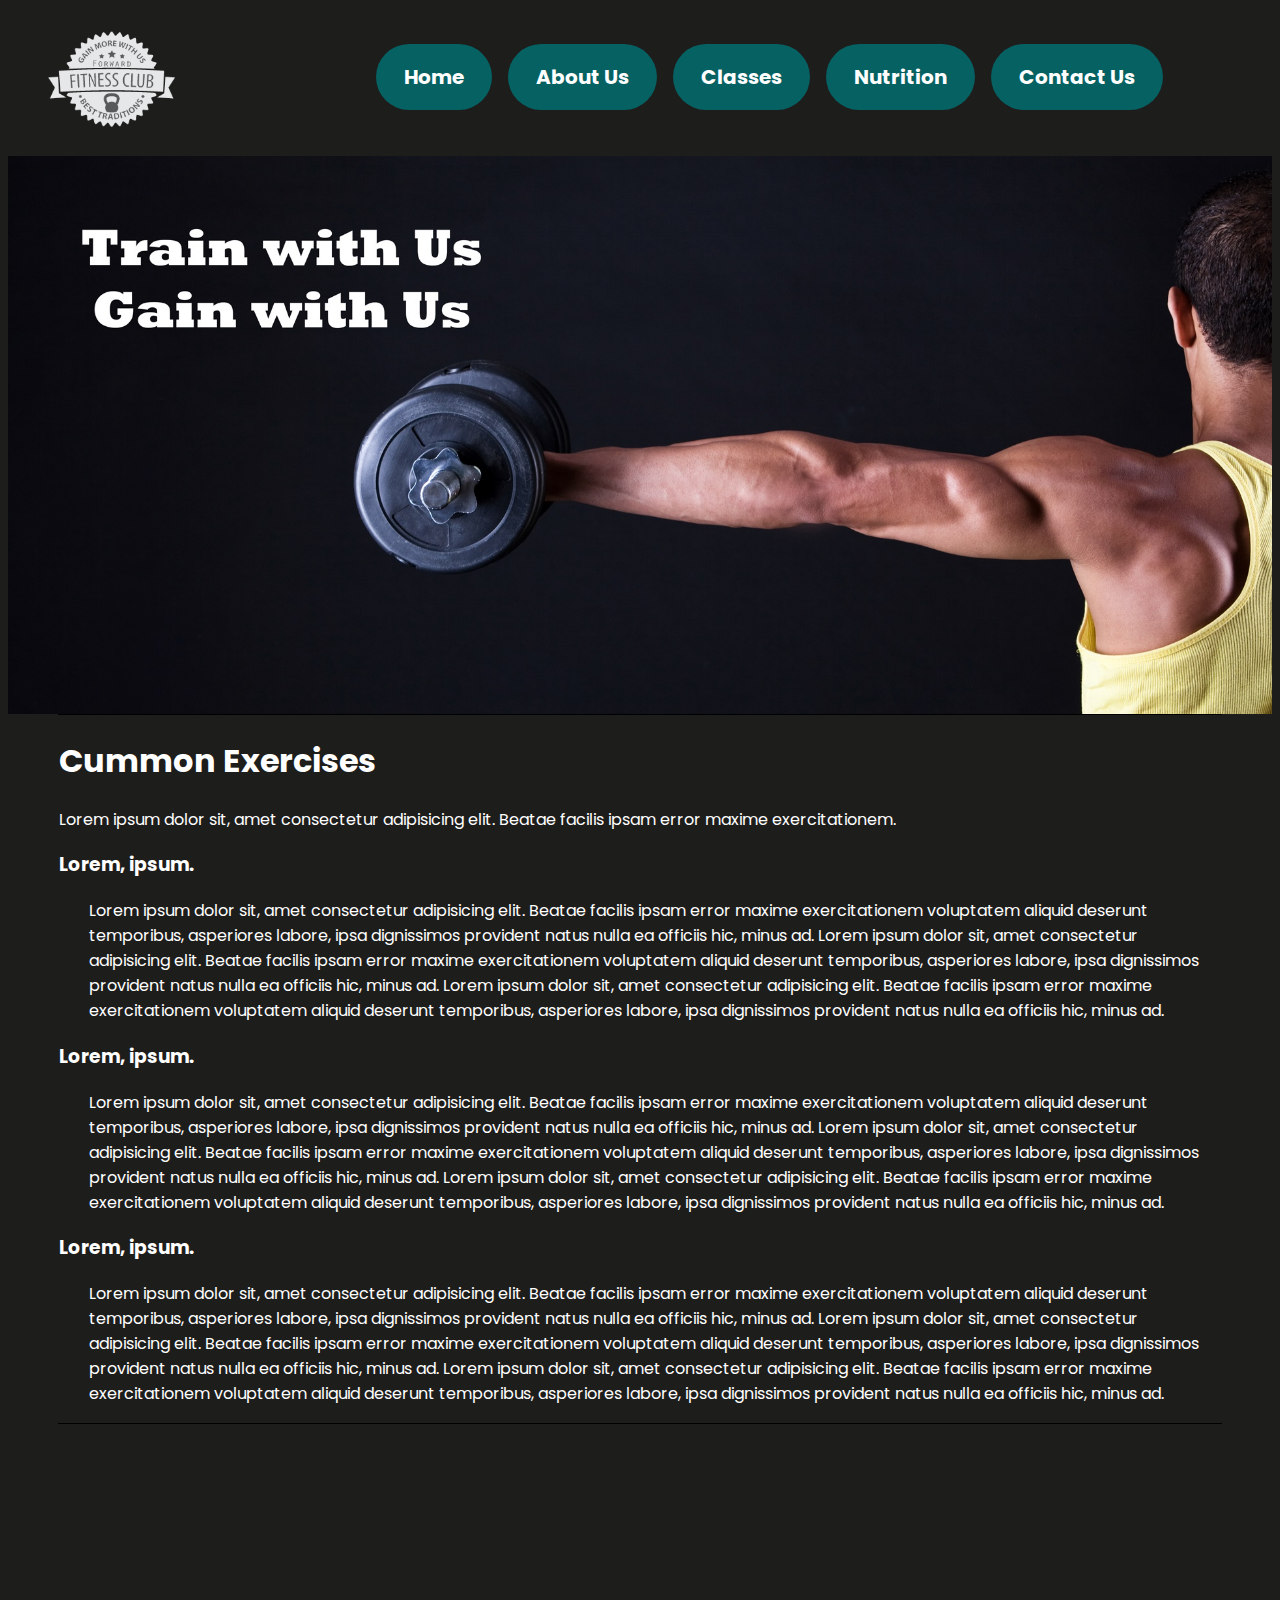
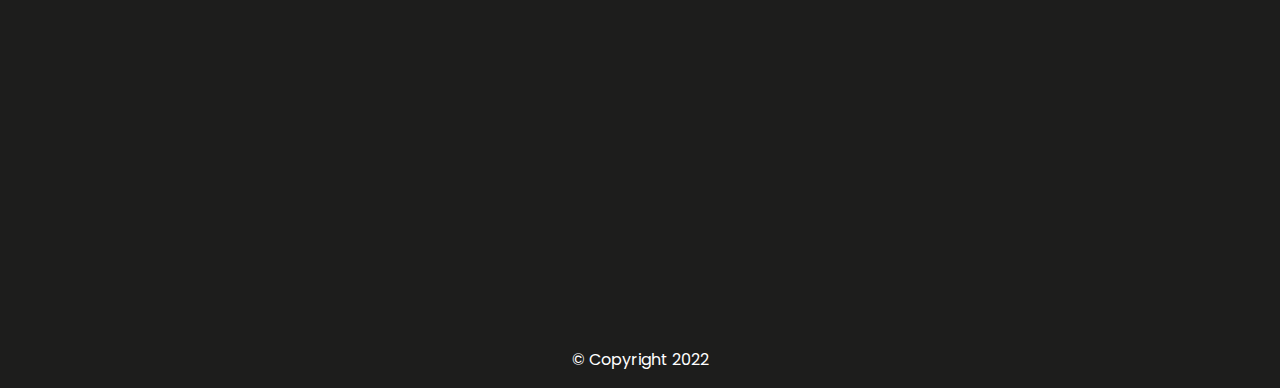
<file: index.html>
<!DOCTYPE html>
<html lang="en">

<head>
  <meta charset="UTF-8">
  <meta http-equiv="X-UA-Compatible" content="IE=edge">
  <meta name="viewport" content="width=device-width, initial-scale=1.0">
  <title>Figness service</title>
  <link rel="shortcut icon" href="images/apple-touch-icon.png" type="image/x-icon">
  <link rel="stylesheet" href="css/style.css">
  <link rel="preconnect" href="https://fonts.googleapis.com">
  <link rel="preconnect" href="https://fonts.gstatic.com" crossorigin>
  <link href="https://fonts.googleapis.com/css2?family=Poppins&display=swap" rel="stylesheet">
</head>

<body>
  <div class="container">
    <!-- Header start -->
    <header>
      <!-- TODO: menampilkan header -->
      <a href="/index.html"> <img src="images/ffc_logo.png" alt="company logo" srcset="" style="width: 200px;"></a>
    </header>
    <!-- Header end -->

    <!-- nav start -->
    <nav>
      <!-- TODO: menampilkan navigasi website-->
      <ul>
        <li><a href="index.html" class="external-link">Home</a></li>
        <li><a href="pages/about.html" class="external-link">About Us</a></li>
        <li><a href="pages/classes.html" class="external-link">Classes</a></li>
        <li><a href="pages/nutrition.html" class="external-link">Nutrition</a></li>
        <li><a href="pages/contactus.html" class="external-link">Contact Us</a></li>
      </ul>
    </nav>
    <!-- nav end -->

    <!-- hero images -->
    <div id="hero">
      <img src="images/homeBanner.jpg" alt="left arm extended holding a weight.">
    </div>

    <!-- main start -->
    <main>
      <!-- TODO: menampilkan isi content website-->
      <div id="exercises" style="margin-bottom: 50px;">
        <h1>Cummon Exercises</h1>
        <p>Lorem ipsum dolor sit, amet consectetur adipisicing elit. Beatae facilis ipsam error maxime exercitationem.
        </p>
        <h3>Lorem, ipsum.</h3>
        <p class="margin-exercise">Lorem ipsum dolor sit, amet consectetur adipisicing elit. Beatae facilis ipsam error maxime
          exercitationem
          voluptatem aliquid deserunt temporibus, asperiores labore, ipsa dignissimos provident natus nulla ea officiis
          hic, minus ad. Lorem ipsum dolor sit, amet consectetur adipisicing elit. Beatae facilis ipsam error maxime
          exercitationem voluptatem aliquid deserunt temporibus, asperiores labore, ipsa dignissimos provident natus
          nulla ea officiis hic, minus ad. Lorem ipsum dolor sit, amet consectetur adipisicing elit. Beatae facilis
          ipsam error maxime exercitationem voluptatem aliquid deserunt temporibus, asperiores labore, ipsa dignissimos
          provident natus nulla ea officiis hic, minus ad.</p>
        <h3>Lorem, ipsum.</h3>
        <p class="margin-exercise">Lorem ipsum dolor sit, amet consectetur adipisicing elit. Beatae facilis ipsam error maxime exercitationem
          voluptatem aliquid deserunt temporibus, asperiores labore, ipsa dignissimos provident natus nulla ea officiis
          hic, minus ad. Lorem ipsum dolor sit, amet consectetur adipisicing elit. Beatae facilis ipsam error maxime
          exercitationem voluptatem aliquid deserunt temporibus, asperiores labore, ipsa dignissimos provident natus
          nulla ea officiis hic, minus ad. Lorem ipsum dolor sit, amet consectetur adipisicing elit. Beatae facilis
          ipsam error maxime exercitationem voluptatem aliquid deserunt temporibus, asperiores labore, ipsa dignissimos
          provident natus nulla ea officiis hic, minus ad.</p>
        <h3>Lorem, ipsum.</h3>
        <p class="margin-exercise">Lorem ipsum dolor sit, amet consectetur adipisicing elit. Beatae facilis ipsam error maxime exercitationem
          voluptatem aliquid deserunt temporibus, asperiores labore, ipsa dignissimos provident natus nulla ea officiis
          hic, minus ad. Lorem ipsum dolor sit, amet consectetur adipisicing elit. Beatae facilis ipsam error maxime
          exercitationem voluptatem aliquid deserunt temporibus, asperiores labore, ipsa dignissimos provident natus
          nulla ea officiis hic, minus ad. Lorem ipsum dolor sit, amet consectetur adipisicing elit. Beatae facilis
          ipsam error maxime exercitationem voluptatem aliquid deserunt temporibus, asperiores labore, ipsa dignissimos
          provident natus nulla ea officiis hic, minus ad.</p>
      </div>
      <div></div>
      <div></div>
    </main>
    <!-- main end -->

    <!-- footer start -->
    <footer>
      <iframe
        src="https://www.google.com/maps/embed?pb=!1m18!1m12!1m3!1d4381.513925916825!2d109.24969978645069!3d-7.435303031289111!2m3!1f0!2f0!3f0!3m2!1i1024!2i768!4f13.1!3m3!1m2!1s0x2e655ea49d9f9885%3A0x62be0b6159700ec9!2sInstitut%20Teknologi%20Telkom%20Purwokerto!5e0!3m2!1sid!2sid!4v1649299839177!5m2!1sid!2sid"
        width="100%" height="450" style="border:0;" allowfullscreen="" loading="lazy"
        referrerpolicy="no-referrer-when-downgrade"></iframe>
      <!-- TODO: menampilkan copyright informasi dan menu-menu-->
      <p id="copyright">&copy; Copyright 2022</p>
    </footer>
    <!-- footer end -->
  </div>

</body>

</html>
</file>
<file: css/style.css>
body {
  background-color: #1d1d1c;
  font-family: "Poppins", sans-serif;
}

img {
	max-width: 100%;
}

header {
	text-align: center;
}

nav {
	font-size: 1.25em;
	font-weight: bold;
	text-align: center;
	margin-top: -1.5em;
}

nav ul {
	padding: 0;
	margin-top: 0.5em;
	margin-bottom: 0.5em;
}


nav li {
	background-color: #066163;
	border-radius: 2em;
	list-style-type: none;
	margin: 0.3em;
	padding: 0.4em;
}

nav li a {
	color: #FFFFFF;
	text-decoration: none;
}

#exercises {
  clear: left;
  border-top: 1px solid #000;
  border-bottom: 1px solid #000;
  padding: 1px 1px;
  color: #fff;
  margin-left: 50px;
  margin-right: 50px;
}

.margin-exercise {
  margin-left: 30px;
}

.container {
  width: 100%;
  margin-left: auto;
  margin-right: auto;
}

.external-link {
  /* text-decoration: none; */
  color: #fff;
}

#copyright {
  text-align: center;
  color: #fff;
}

.center {
  text-align: center;
}

/* Media query desktop minimum width 830px */

@media only screen and (min-width: 830px) {
  /*DESKTOP*/
  header {
    float: left;
    width: 25%;
    text-align: center;
  }

  main {
    clear: left;
  }

  img {
    max-width: 100%;
    display: block;
  }

  nav {
    width: 70%;
    float: right;
    margin: 5em 3em 0 0;
    font-size: 1.25em;
    font-weight: bold;
    text-align: center;
    margin-top: 1em;
  }

  nav ul {
    list-style-type: none;
    margin: 0;
    text-align: center;
    padding: 0;
    margin-top: 0.5em;
    margin-bottom: 0.5em;
  }

  nav li {
    display: inline-block;
    background-color: #066163;
    border-radius: 2em;
    list-style-type: none;
    margin: 0.3em;
    padding: 0.4em;
  }

  nav li a {
    display: block;
    color: #fff;
    text-align: center;
    padding: 0.5em 1em;
    text-decoration: none;
  }

  .container {
    width: 100%;
    margin-left: auto;
    margin-right: auto;
  }

  #exercises {
    clear: left;
    border-top: 1px solid #000;
    border-bottom: 1px solid #000;
    padding: 1px 1px;
    color: #fff;
    margin-left: 50px;
    margin-right: 50px;
  }

  .margin-exercise {
    margin-left: 30px;
  }

  .external-link {
    /* text-decoration: none; */
    color: #fff;
  }

  #copyright {
    text-align: center;
    color: #fff;
  }

  .center {
    text-align: center;
  }
}
</file>
